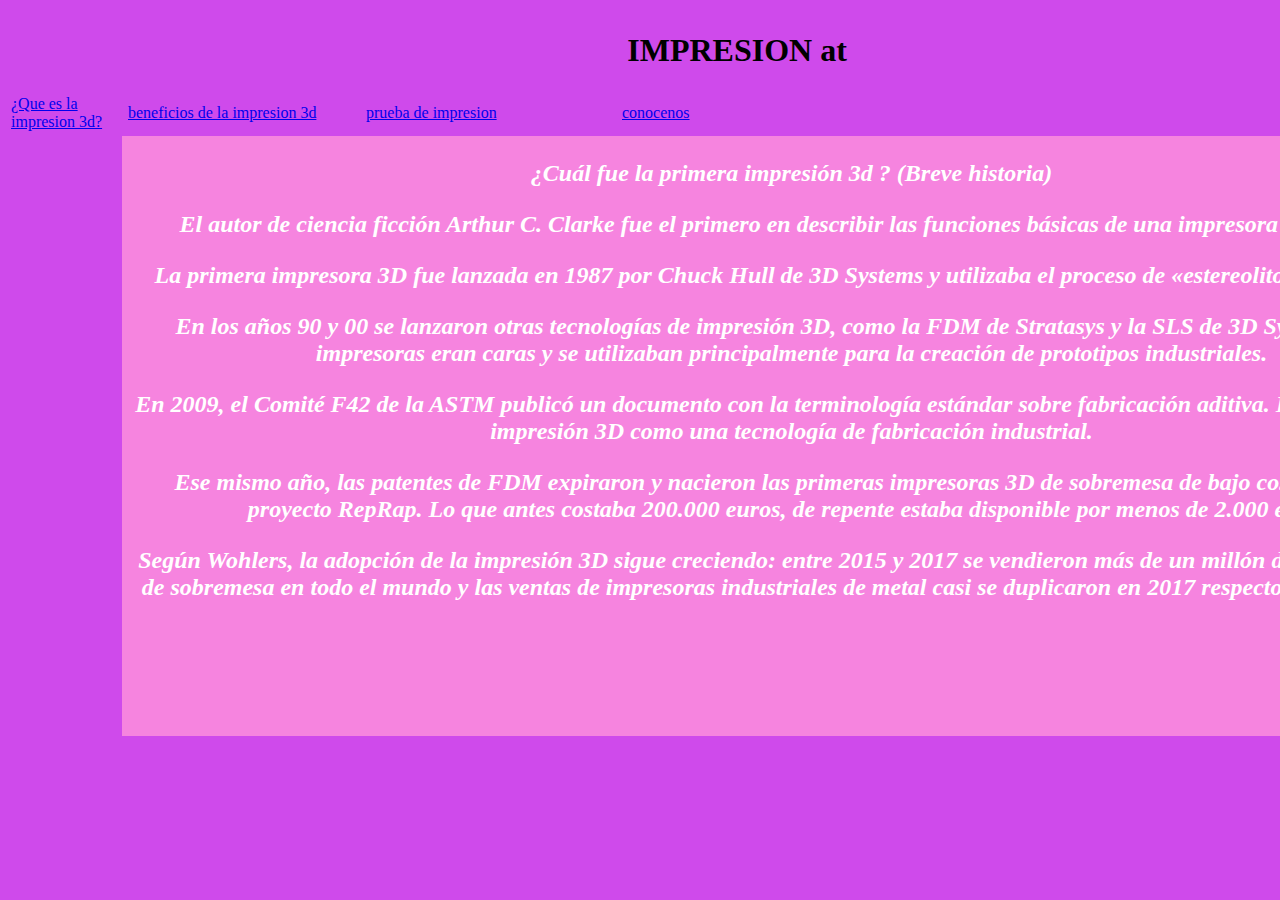
<file: index.html>
<!DOCTYPE html PUBLIC "-//W3C//DTD XHTML 1.0 Transitional//EN" "http://www.w3.org/TR/xhtml1/DTD/xhtml1-transitional.dtd">
<html xmlns="http://www.w3.org/1999/xhtml">
<head>
<meta http-equiv="Content-Type" content="text/html; charset=utf-8" />
<link rel="stylesheet" type="text/css" href="Styles/PRINC.css" />
<title>IMPRESION at</title>
</head>

<body>
<table width="1458" height="681" border="0">
  <tr>
    <td height="47" colspan="7">
    <center>
    <h1>IMPRESION at</h1>
    </center>
    </td>
  </tr>
  <tr>
<!las demas ppaginas>
    <td height="12" colspan="3"><a href="quees.html" target="miFrame">¿Que es la impresion 3d?</td>
    <td width="234" height="12"><a href="beneful.html" target="miFrame">beneficios de la impresion 3d</td>
    <td width="252" height="12"><a href="time.html" target="miFrame">prueba de impresion</a></td>
    <td width="294"><a href="conocenos.html" target="miFrame">conocenos</a></td>
    <td width="543"></td>
  </tr>
  <tr>
    <td width="107" height="602"><h2><p></p>

    <a href="" target="new"></a>
    <a href="" target="new"></a>
    <a href="" target="new"></a>
    
    </td>
<!frame principal>
    <td colspan="6"><iframe src="histooria.html" name="miFrame" id="miFrame" width="1339" height="600" ></iframe></td>
  </tr>
</table>
</body>
</html>
</file>
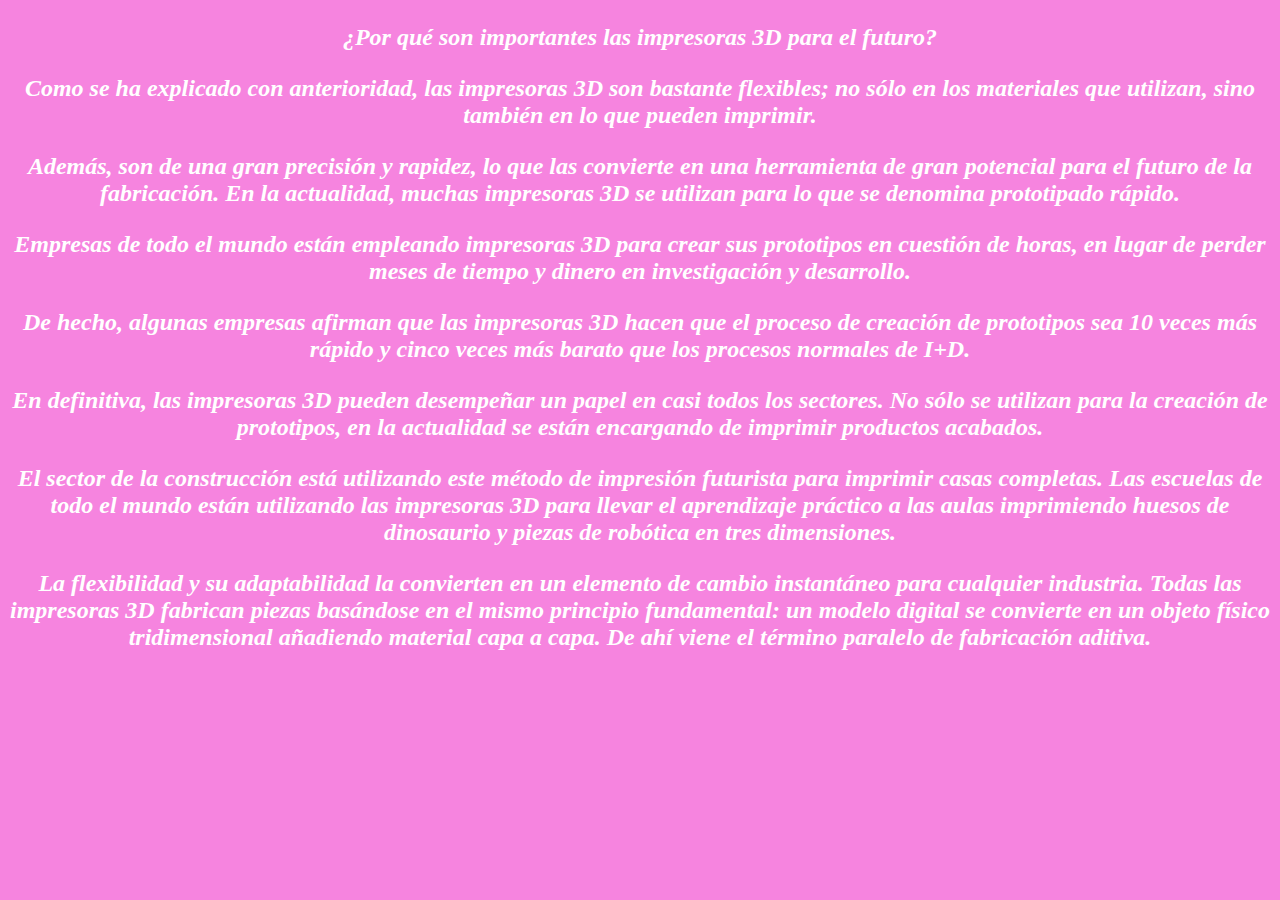
<file: beneful.html>
<!DOCTYPE html PUBLIC "-//W3C//DTD XHTML 1.0 Transitional//EN" "http://www.w3.org/TR/xhtml1/DTD/xhtml1-transitional.dtd">
<html xmlns="http://www.w3.org/1999/xhtml">
<head>
<meta http-equiv="Content-Type" content="text/html; charset=utf-8" />
<link rel="stylesheet" type="text/css" href="Styles/time.css" />

<title>beneful</title>

</head>

<body>
	<h2><p>¿Por qué son importantes las impresoras 3D para el futuro?</p>
<p>Como se ha explicado con anterioridad, las impresoras 3D son bastante flexibles; no sólo en los materiales que utilizan, sino también en lo que pueden imprimir.</p>

<p>Además, son de una gran precisión y rapidez, lo que las convierte en una herramienta de gran potencial para el futuro de la fabricación. En la actualidad, muchas impresoras 3D se utilizan para lo que se denomina prototipado rápido.</p>

<p>Empresas de todo el mundo están empleando impresoras 3D para crear sus prototipos en cuestión de horas, en lugar de perder meses de tiempo y  dinero en investigación y desarrollo.</p>

<p>De hecho, algunas empresas afirman que las impresoras 3D hacen que el proceso de creación de prototipos sea 10 veces más rápido y cinco veces más barato que los procesos normales de I+D.</p>

<p>En definitiva, las impresoras 3D pueden desempeñar un papel en casi todos los sectores. No sólo se utilizan para la creación de prototipos,  en la actualidad se están encargando de imprimir productos acabados.</p>

<p>El sector de la construcción está utilizando este método de impresión futurista para imprimir casas completas. Las escuelas de todo el mundo están utilizando las impresoras 3D para llevar el aprendizaje práctico a las aulas imprimiendo huesos de dinosaurio y piezas de robótica en tres dimensiones.</p>

<p>La flexibilidad y su adaptabilidad la convierten en un elemento de cambio instantáneo para cualquier industria. Todas las impresoras 3D fabrican piezas basándose en el mismo principio fundamental: un modelo digital se convierte en un objeto físico tridimensional añadiendo material capa a capa. De ahí viene el término paralelo de fabricación aditiva.</p></h2>
</body>
</html>
</file>
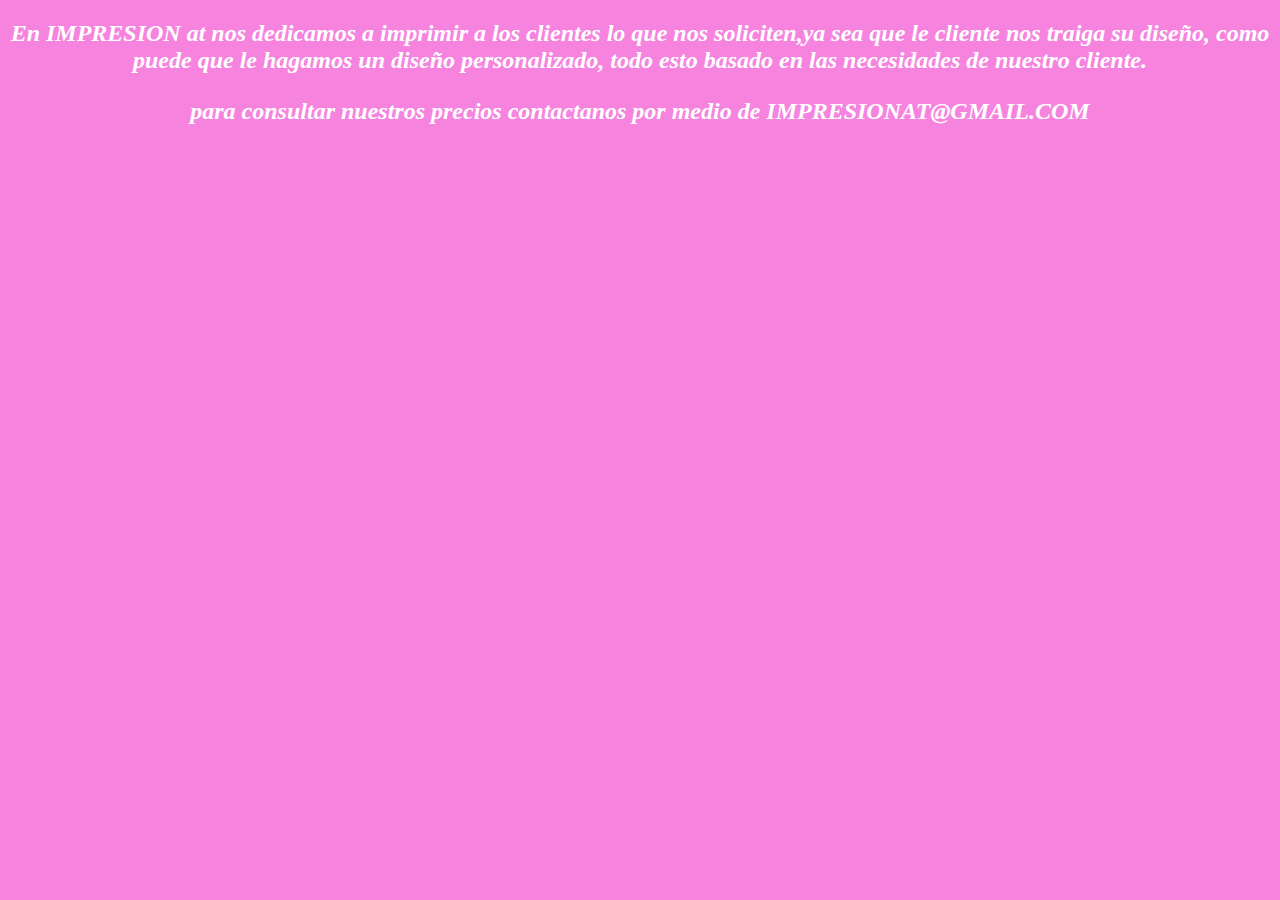
<file: conocenos.html>
<!DOCTYPE html PUBLIC "-//W3C//DTD XHTML 1.0 Transitional//EN" "http://www.w3.org/TR/xhtml1/DTD/xhtml1-transitional.dtd">
<html xmlns="http://www.w3.org/1999/xhtml">
<head>
<meta http-equiv="Content-Type" content="text/html; charset=utf-8" />
<link rel="stylesheet" type="text/css" href="Styles/time.css" />

<title>conocenos</title>

</head>

<body>
<h2> En IMPRESION at nos dedicamos a imprimir a los clientes lo que nos soliciten,ya sea que le cliente nos traiga su diseño, como puede que le hagamos un diseño personalizado, todo esto basado en las necesidades de nuestro cliente.<p></p>
	para consultar nuestros precios contactanos por medio de IMPRESIONAT@GMAIL.COM</h2>
</body>
</html>
</file>
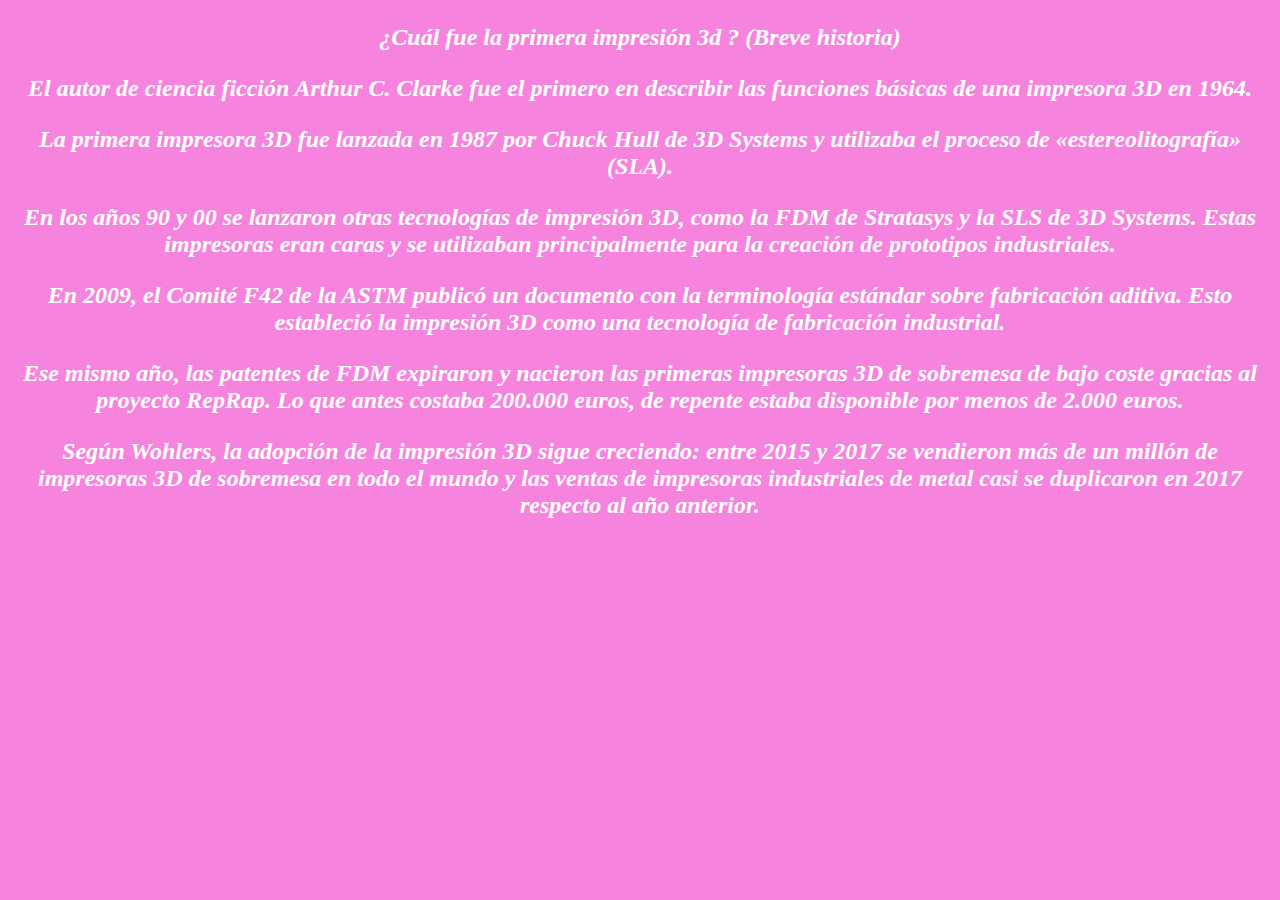
<file: histooria.html>
<!DOCTYPE html PUBLIC "-//W3C//DTD XHTML 1.0 Transitional//EN" "http://www.w3.org/TR/xhtml1/DTD/xhtml1-transitional.dtd">
<html xmlns="http://www.w3.org/1999/xhtml">
<head>
<meta http-equiv="Content-Type" content="text/html; charset=utf-8" />
<link rel="stylesheet" type="text/css" href="Styles/time.css" />

<title>historia</title>

</head>

<body>
	<h2><p>¿Cuál fue la primera impresión 3d ? (Breve historia)</p>
<p>El autor de ciencia ficción Arthur C. Clarke fue el primero en describir las funciones básicas de una impresora 3D en 1964.</p>

<p>La primera impresora 3D fue lanzada en 1987 por Chuck Hull de 3D Systems y utilizaba el proceso de «estereolitografía» (SLA).</p>

<p>En los años 90 y 00 se lanzaron otras tecnologías de impresión 3D, como la FDM de Stratasys y la SLS de 3D Systems. Estas impresoras eran caras y se utilizaban principalmente para la creación de prototipos industriales.</p>

<p>En 2009, el Comité F42 de la ASTM publicó un documento con la terminología estándar sobre fabricación aditiva. Esto estableció la impresión 3D como una tecnología de fabricación industrial.</p>

<p>Ese mismo año, las patentes de FDM expiraron y nacieron las primeras impresoras 3D de sobremesa de bajo coste gracias al proyecto RepRap. Lo que antes costaba 200.000 euros, de repente estaba disponible por menos de 2.000 euros.</p>

<p>Según Wohlers, la adopción de la impresión 3D sigue creciendo: entre 2015 y 2017 se vendieron más de un millón de impresoras 3D de sobremesa en todo el mundo y las ventas de impresoras industriales de metal casi se duplicaron en 2017 respecto al año anterior.</p></h2>
</body>
</html>
</file>
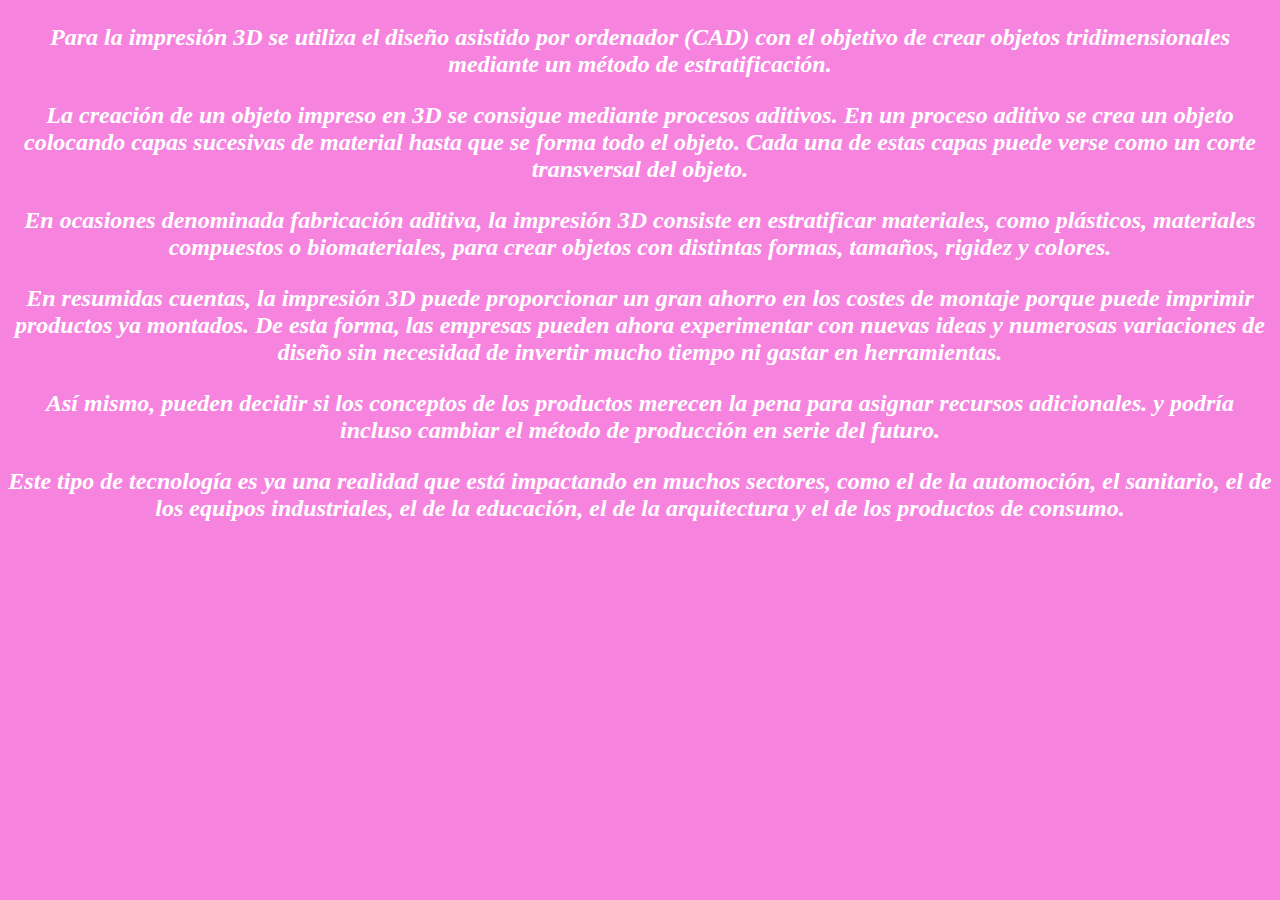
<file: quees.html>
<!DOCTYPE html PUBLIC "-//W3C//DTD XHTML 1.0 Transitional//EN" "http://www.w3.org/TR/xhtml1/DTD/xhtml1-transitional.dtd">
<html xmlns="http://www.w3.org/1999/xhtml">
<head>
<meta http-equiv="Content-Type" content="text/html; charset=utf-8" />
<link rel="stylesheet" type="text/css" href="Styles/time.css" />

<title>quees</title>

</head>

<body>
<h2><p>Para la impresión 3D se utiliza el diseño asistido por ordenador (CAD) con el objetivo de crear objetos tridimensionales mediante un método de estratificación.</p>

<p>La creación de un objeto impreso en 3D se consigue mediante procesos aditivos. En un proceso aditivo se crea un objeto colocando capas sucesivas de material hasta que se forma todo el objeto. Cada una de estas capas puede verse como un corte transversal del objeto.</p>

<p>En ocasiones denominada fabricación aditiva, la impresión 3D consiste en estratificar materiales, como plásticos, materiales compuestos o biomateriales, para crear objetos con distintas formas, tamaños, rigidez y colores.</p>

<p>En resumidas cuentas, la impresión 3D puede proporcionar un gran ahorro en los costes de montaje porque puede imprimir productos ya montados. De esta forma, las empresas pueden ahora experimentar con nuevas ideas y numerosas variaciones de diseño sin necesidad de invertir mucho tiempo ni gastar en herramientas.</p>

<p>Así mismo, pueden decidir si los conceptos de los productos merecen la pena para asignar recursos adicionales. y podría incluso cambiar el método de producción en serie del futuro.</p>

<p>Este tipo de tecnología es ya una realidad que está impactando en muchos sectores, como el de la automoción, el sanitario, el de los equipos industriales, el de la educación, el de la arquitectura y el de los productos de consumo.</p></h2>

</body>
</html>
</file>
<file: Styles/PRINC.css>
@charset "utf-8";
/* CSS Document */

iframe{
	border:none;
}
td {
	border:none;
	background-color:#CF4AEB;
	text-align:start;
}
tr {
		border-color:#CF4AEB;
}
<!h1 titulos>
h1 {
	font-size:24px;
	text-align:center;
	color:#000;
	font-style:italic;
}
<!h2 alineacion>
h2 {
	text-align:start;
}

body {
	background-color:#CF4AEB;
}
</file>
<file: Styles/time.css>
@charset "utf-8";
/* CSS Document */
body {
	background-color:#F684DF;
}
iframe{
	border:none;	
}

h1 {
	color:#FFF;
	font-family:"Lucida Console", Monaco, monospace;
	font-size:18px;
}
h2{
	font-style:italic;
	text-align:center;
	font-size:24px;
	color:#FFF;
}
td {
	color:#FFF;
}
</file>
